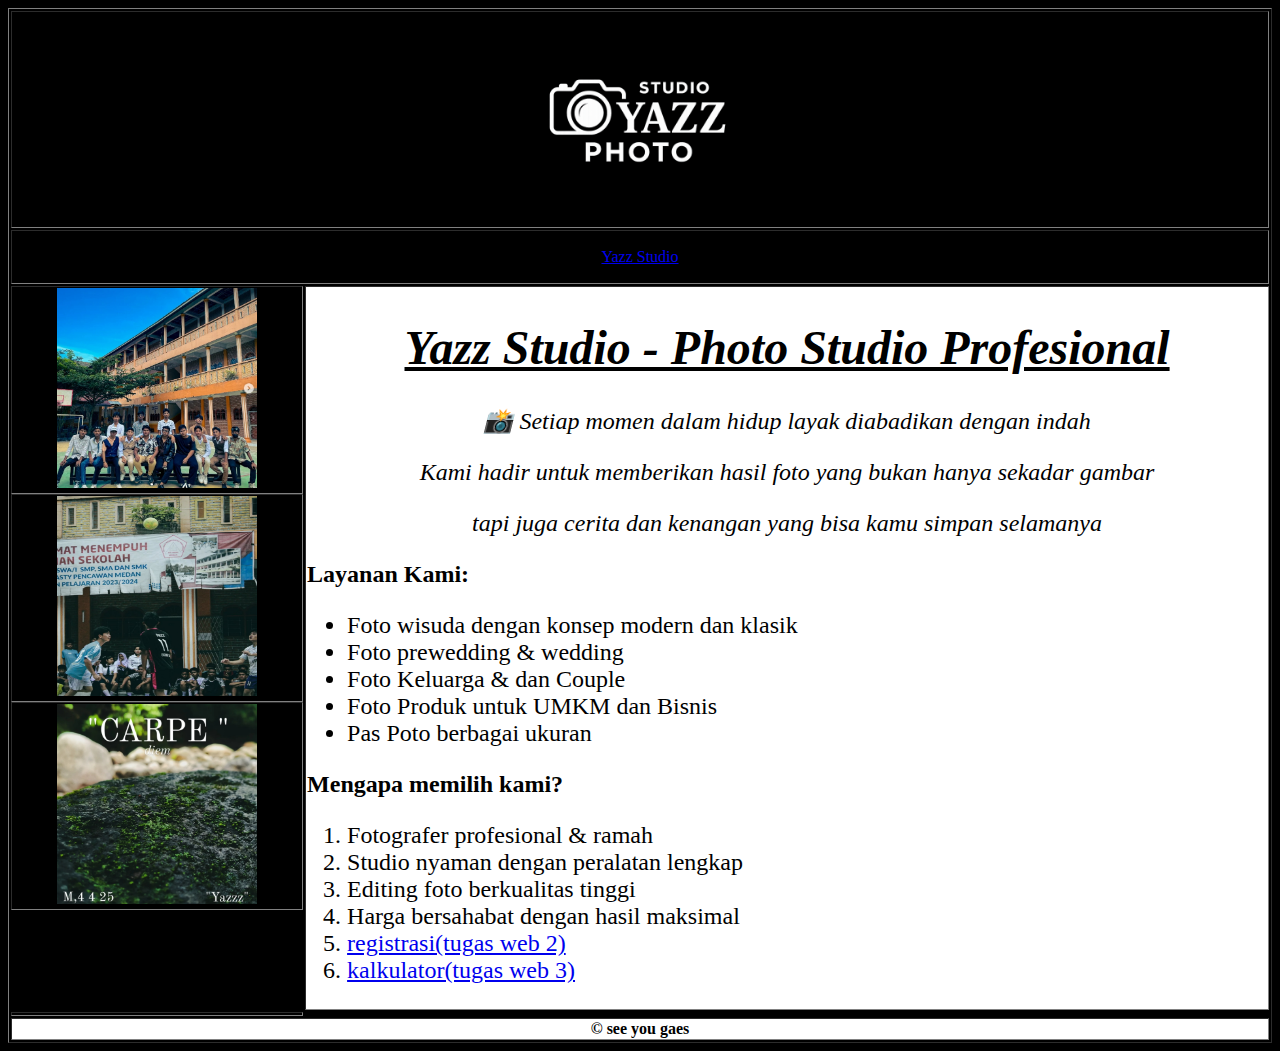
<file: index.html>
<!DOCTYPE html>
<html lang="en">

<head>
    <meta charset="UTF-8">
    <meta name="viewport" content="width=device-width, initial-scale=1.0">
    <title>TUGAS DIAZ PROWEB</title>
    <style type="text/css">

        table{
            width: 100%;
        }
        
    </style>
    <link rel="stylesheet" href="style.css">
</head>

<body>
    <table border="1">
        <tr style="background-color: black;">
            <td colspan="2" style="text-align: center;" style="background-color: black;">
                <img src="logo fix.png" alt="logo" style="width: 25%;">
            </td>
        </tr>    
            <tr>
                <td colspan="2" style="text-align: center;" style="height: 50px;">
                  <p style="background-color: black;"><a href="https://www.instagram.com/diaz._ginting08?igsh=MWdra3QycTljODJmaA==" alt="Yazz Studio">Yazz Studio</a></p>
                </td>
            </tr>
        <tr>
            <td id="gambar1" style="display: list-item;">
                <img src="contoh foto.jpeg" alt="logo foto" width="200px" height="200px">
            </td>
            <td id="gambar2" style="display: list-item;">
                <img src="contoh 2.jpeg" alt="contoh 2" width="200px" height="200px">
            </td>
            <td id="gambar3" style="display: list-item;">
                <img src="contoh 3.jpeg" alt="contoh 3" width="200px" height="200px">
            </td>
            <td id="data" style="background-color: white;" >
                <i>
               <u> <h1 style="text-align: center;">Yazz Studio - Photo Studio Profesional</h1> </u>
                <p style="text-align: center;" style="font-size: large;">   📸 Setiap momen dalam hidup layak diabadikan dengan indah</p>
              <p style="text-align: center;" style="font-size: large;"> Kami hadir untuk memberikan hasil foto yang bukan hanya sekadar gambar</p>
              <p style="text-align: center;" style="font-size: large;"> tapi juga cerita dan kenangan yang bisa kamu simpan selamanya </p>
                </i>
               <b>Layanan Kami: </b>
              <ul>
                <li>Foto wisuda dengan konsep modern dan klasik</li>
                <li>Foto prewedding & wedding</li>
                <li>Foto Keluarga & dan Couple</li>
                <li>Foto Produk untuk UMKM dan Bisnis</li>
                <li>Pas Poto berbagai ukuran</li>
              </ul>
            
              <b> Mengapa memilih kami? </b>
              <ol type="1">
                <li>Fotografer profesional & ramah</li>
                <li>Studio nyaman dengan peralatan lengkap</li>
                <li>Editing foto berkualitas tinggi</li>
                <li>Harga bersahabat dengan hasil maksimal</li>
                 <li><a href="form.html">registrasi(tugas web 2)</a></li>
                  <li><a href="kalkulator.html">kalkulator(tugas web 3)</a></li>
            </td>  
                     
        </tr>
        <tr>
            <td>
               
            </td>
        </tr>
        

     <tr style="background-color:white;">
        <td colspan="2" style="text-align: center;">
            <b>&copy; see you gaes</b>
        </td>
    </tr>
       <!--aku suka dia-->
        
    </table>
</body>

</html>
</file>
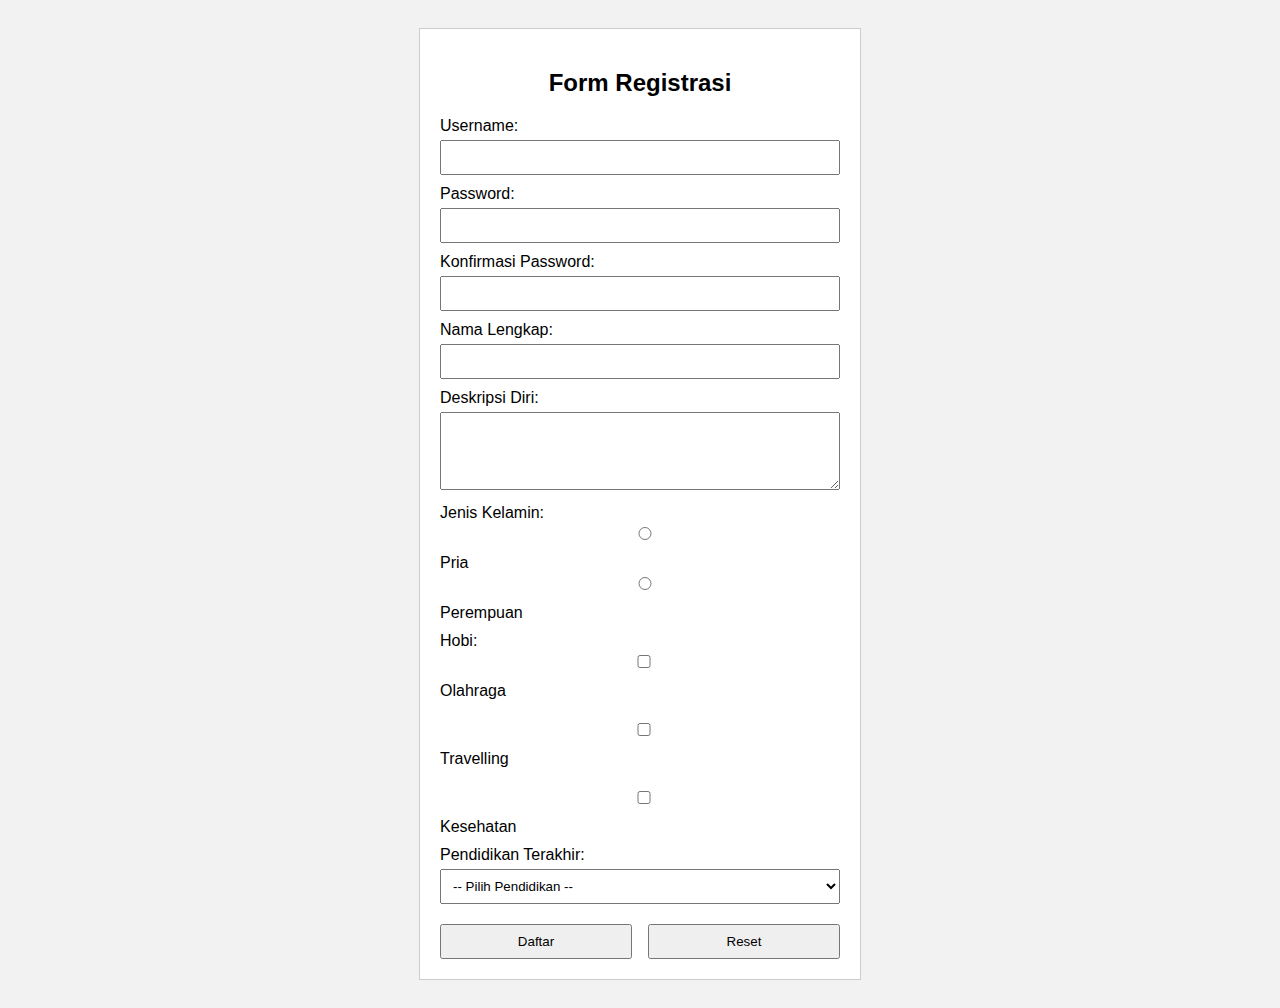
<file: form.html>
<!DOCTYPE html>
<html lang="en">
<head>
    <meta charset="UTF-8">
    <meta name="viewport" content="width=device-width, initial-scale=1.0">
    <title>Document</title>
</head>
<body>
    <!DOCTYPE html>
<html lang="id">
<head>  
  <meta charset="UTF-8">
  <meta name="viewport" content="width=device-width, initial-scale=1.0">
  <title>Form Registrasi</title>
  <style>
    body {
      font-family: Arial, sans-serif;
      background-color: #f2f2f2;
      padding: 20px;
    }
    .container {
      background-color: white;
      border: 1px solid #ccc;
      padding: 20px;
      max-width: 400px;
      margin: auto;
    }
    h2 {
      text-align: center;
    }
    label {
      display: block;
      margin-top: 10px;
    }
    input, textarea, select, button {
      width: 100%;
      padding: 8px;
      margin-top: 5px;
      box-sizing: border-box;
    }
    .buttons {
      display: flex;
      justify-content: space-between;
      margin-top: 15px;
    }
    button {
      width: 48%;
    }
  </style>
</head>
<body>
  <div class="container">
    <h2>Form Registrasi</h2>
    <form>
      <label for="username">Username:</label>
      <input type="text" id="username" name="username" required>

      <label for="password">Password:</label>
      <input type="password" id="password" name="password" required>

      <label for="confirm-password">Konfirmasi Password:</label>
      <input type="password" id="confirm-password" name="confirm-password" required>

      <label for="nama">Nama Lengkap:</label>
      <input type="text" id="nama" name="nama" required>

      <label for="deskripsi">Deskripsi Diri:</label>
      <textarea id="deskripsi" name="deskripsi" rows="4"></textarea>

      <label>Jenis Kelamin:</label>
      <input type="radio" id="pria" name="gender" value="Pria"> <label for="pria">Pria</label>
      <input type="radio" id="wanita" name="gender" value="Perempuan"> <label for="wanita">Perempuan</label>

      <label>Hobi:</label>
      <input type="checkbox" id="hobi1" name="hobi" value="Olahraga"> <label for="hobi1">Olahraga</label><br>
      <input type="checkbox" id="hobi2" name="hobi" value="Travelling"> <label for="hobi2">Travelling</label><br>
      <input type="checkbox" id="hobi3" name="hobi" value="Kesehatan"> <label for="hobi3">Kesehatan</label>

      <label for="pendidikan">Pendidikan Terakhir:</label>
      <select id="pendidikan" name="pendidikan" required>
        <option value="">-- Pilih Pendidikan --</option>
        <option value="SMA">SMA/SMK</option>
        <option value="D3">Diploma (D3)</option>
        <option value="S1">Sarjana (S1)</option>
        <option value="S2">Magister (S2)</option>
        <option value="S3">Doktor (S3)</option>
      </select>

      <div class="buttons">
        <button type="submit">Daftar</button>
        <button type="reset">Reset</button>
      </div>
    </form>
  </div>
</body>
</html>
</body>
</html>
</file>
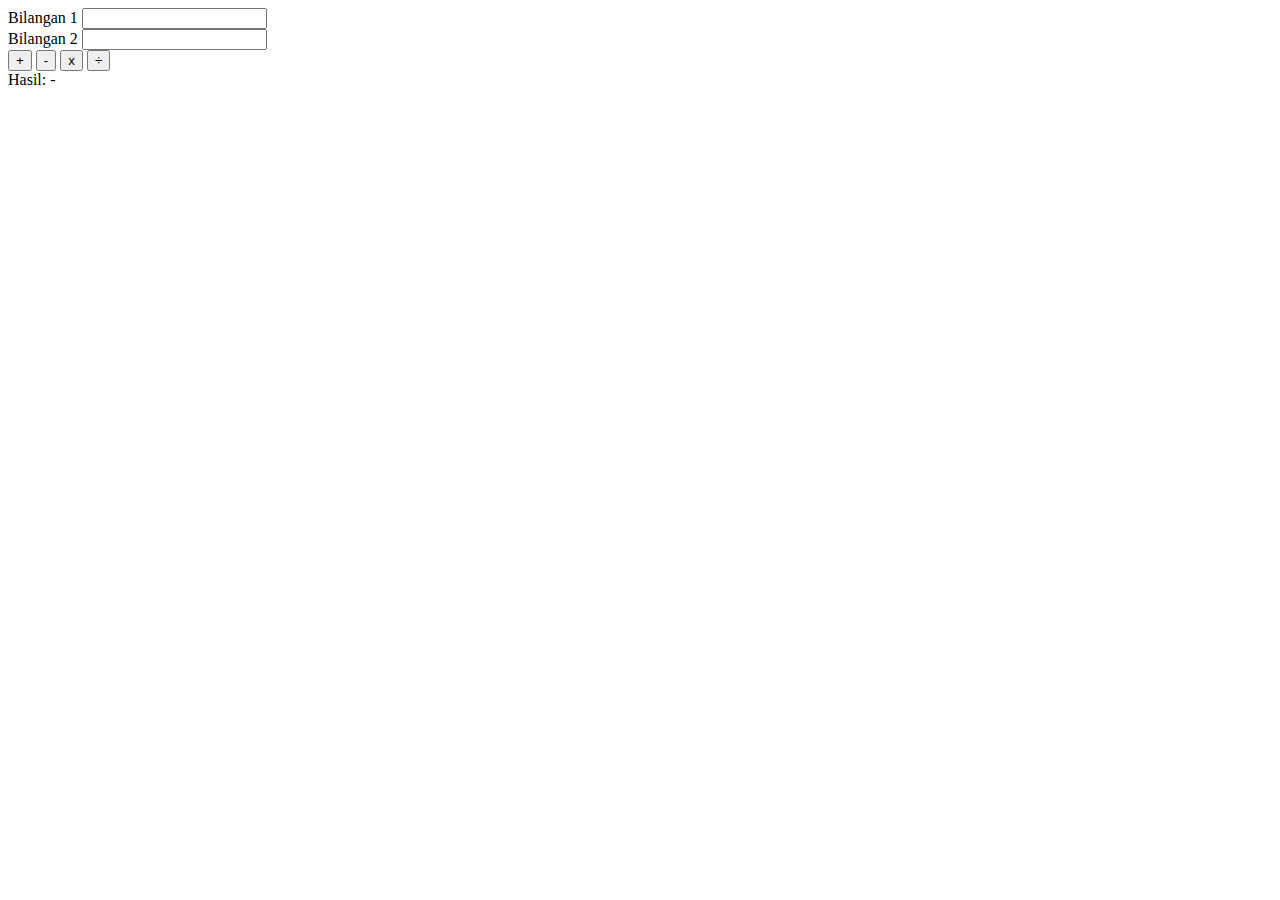
<file: kalkulator.html>
<!DOCTYPE html>
<html lang="id">
<head>
    <meta charset="UTF-8">
    <meta name="viewport" content="width=device-width, initial-scale=1.0">
    <title>Document</title>
</head>
<body>

  </style>
</head>
<body>
  <div class="kalkulator">
    <div>
      <label for="bil1">Bilangan 1</label>
      <input type="number" id="bil1">
    </div>
    <div>
      <label for="bil2">Bilangan 2</label>
      <input type="number" id="bil2">
    </div>
    <div class="buttons">
      <button onclick="hitung('+')">+</button>
      <button onclick="hitung('-')">-</button>
      <button onclick="hitung('*')">x</button>
      <button onclick="hitung('/')">÷</button>
    </div>
    <div class="hasil" id="hasil">Hasil: -</div>
  </div>

  <script>
    function hitung(operator) {
      let bil1 = parseFloat(document.getElementById('bil1').value);
      let bil2 = parseFloat(document.getElementById('bil2').value);
      let hasil = 0;

      if (isNaN(bil1) || isNaN(bil2)) {
        document.getElementById('hasil').innerText = "Harap isi kedua bilangan!";
        return;
      }

      switch(operator) {
        case '+': hasil = bil1 + bil2; break;
        case '-': hasil = bil1 - bil2; break;
        case '*': hasil = bil1 * bil2; break;
        case '/': 
          hasil = bil2 !== 0 ? bil1 / bil2 : "Tidak bisa dibagi 0"; 
          break;
      }
      document.getElementById('hasil').innerText = "Hasil: " + hasil;
    }
  </script>

</body>
</html>
</file>
<file: style.css>
body{
    background-color: black;
}

#gambar1 {
    background-color: black;
    text-align: center;
}
#gambar2 {
    background-color: black;
    text-align: center;
}
#gambar3 {
    background-color: black;
    text-align: center;
}
#data {
    font-size: x-large;
}
</file>
